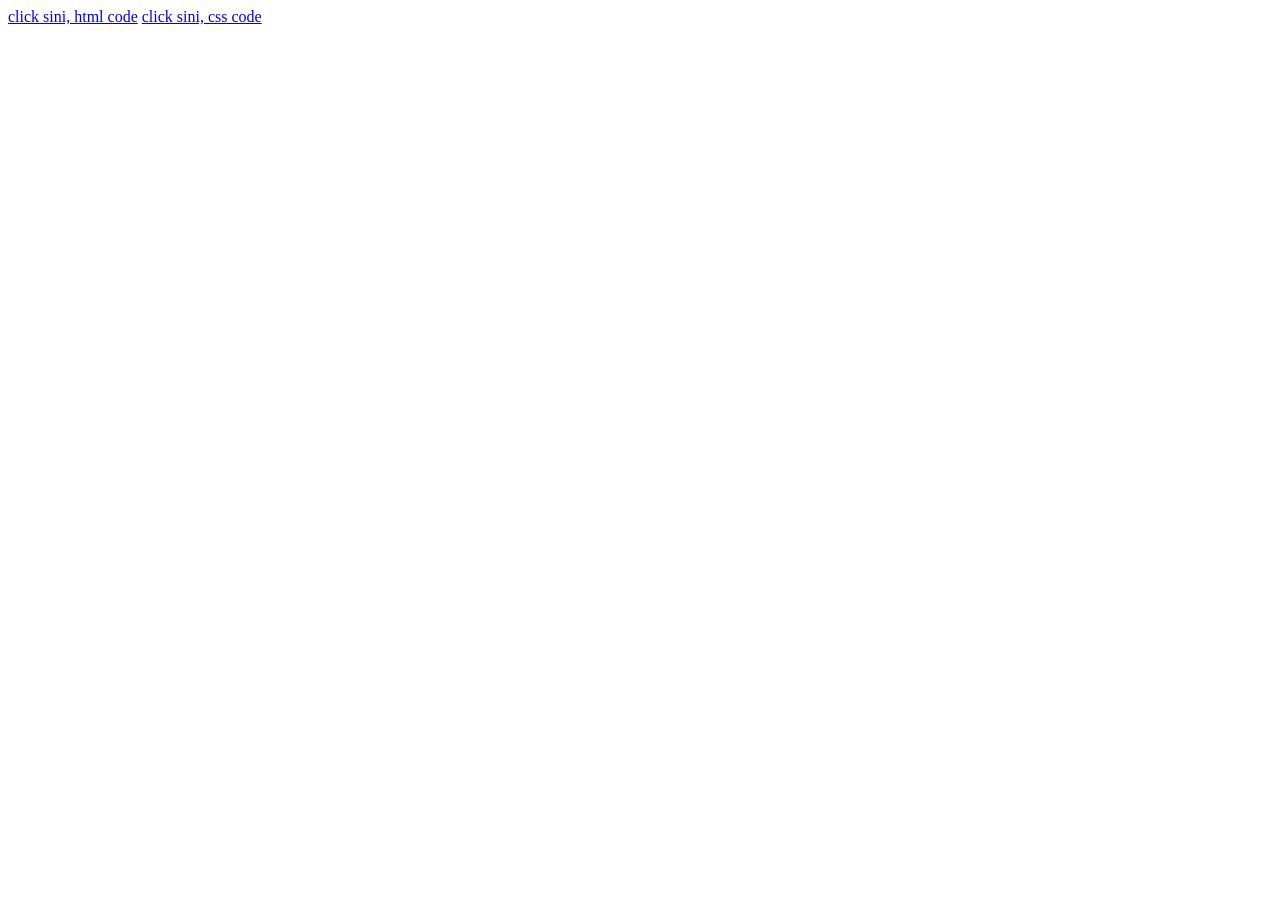
<file: tugas_web_2-main/source.html>
<!DOCTYPE html>
<html lang="en">
<head>
    <meta charset="UTF-8">
    <meta name="viewport" content="width=device-width, initial-scale=1.0">
    <title>Source Code</title>
</head>
<body>
    
    
    <a href="https://github.com/Wann1904/tugas_web_2/blob/main/tugas8.html">click sini, html code</a>
    <a href="https://github.com/Wann1904/tugas_web_2/blob/main/tugas8.css">click sini, css code</a>
</body>
</html>
</file>
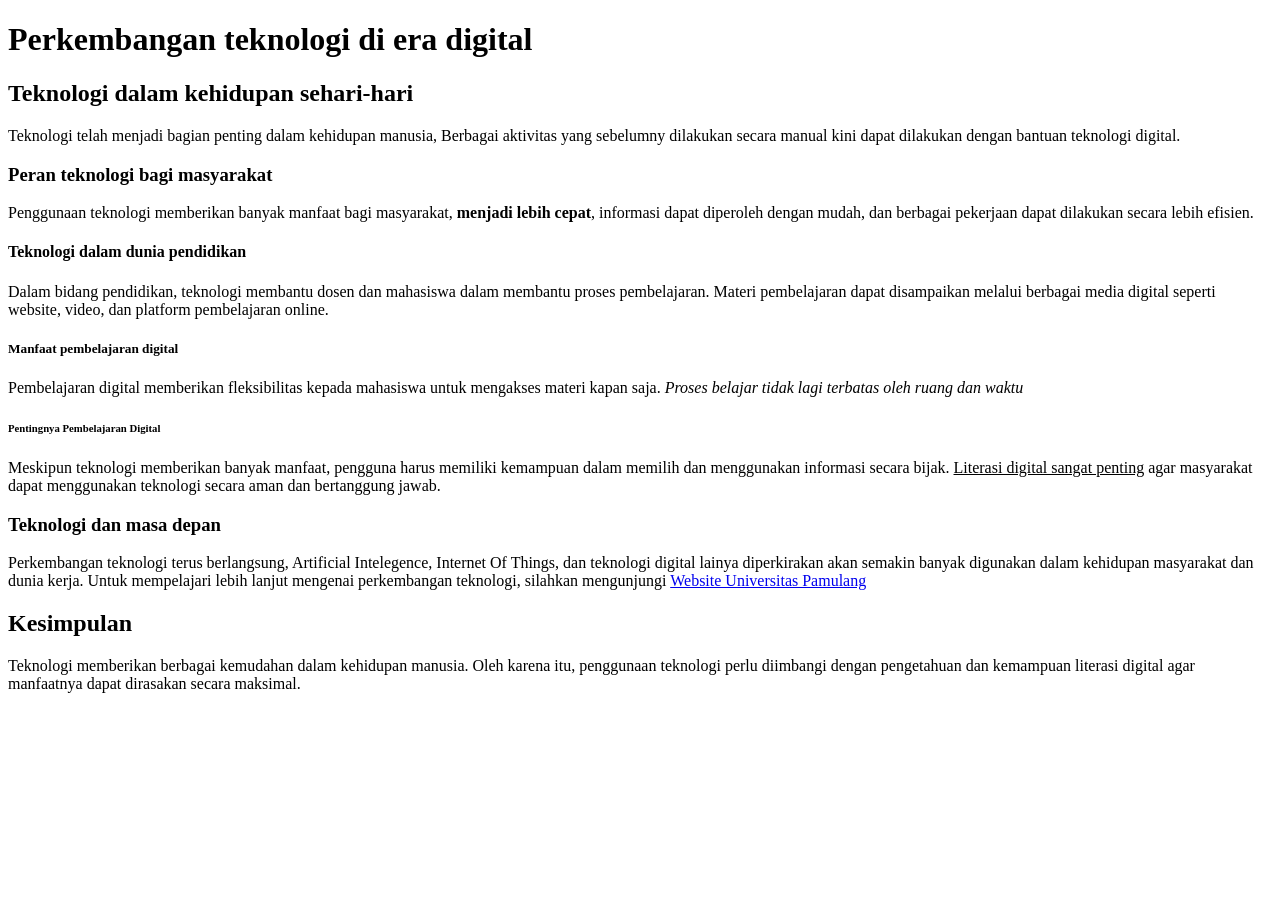
<file: tugas_web_2-main/tugas1.html>
<!DOCTYPE html>
<html lang="en">
<head>
    <meta charset="UTF-8">
    <meta name="viewport" content="width=device-width, initial-scale=0.5">
    <title>Document</title>
</head>
<body>
    <h1>Perkembangan teknologi di era digital</h1>
    <h2>Teknologi dalam kehidupan sehari-hari</h2>
    <p>Teknologi telah menjadi bagian penting dalam kehidupan manusia, Berbagai aktivitas yang sebelumny dilakukan secara manual kini dapat dilakukan dengan bantuan teknologi digital.</p>
    <h3>Peran teknologi bagi masyarakat</h3>
    <p>Penggunaan teknologi memberikan banyak manfaat bagi masyarakat, <b>menjadi lebih cepat</b>, informasi dapat diperoleh dengan mudah, dan berbagai pekerjaan dapat dilakukan secara lebih efisien.</p>
    <h4>Teknologi dalam dunia pendidikan</h4>
    <p>Dalam bidang pendidikan, teknologi membantu dosen dan mahasiswa dalam membantu proses pembelajaran. Materi pembelajaran dapat disampaikan melalui berbagai media digital seperti website, video, dan platform pembelajaran online.</p>
    <h5>Manfaat pembelajaran digital</h5>
    <p>Pembelajaran digital memberikan fleksibilitas kepada mahasiswa untuk mengakses materi kapan saja. <i>Proses belajar tidak lagi terbatas oleh ruang dan waktu</i></p>
    <h6>Pentingnya Pembelajaran Digital</h6>
    <p>Meskipun teknologi memberikan banyak manfaat, pengguna harus memiliki kemampuan dalam memilih dan menggunakan informasi secara bijak. <u>Literasi digital sangat penting</u> agar masyarakat dapat menggunakan teknologi secara aman dan bertanggung jawab.</p>
    <h3>Teknologi dan masa depan</h3>
    <p>Perkembangan teknologi terus berlangsung, Artificial Intelegence, Internet Of Things, dan teknologi digital lainya diperkirakan akan semakin banyak digunakan dalam kehidupan masyarakat dan dunia kerja. Untuk mempelajari lebih lanjut mengenai perkembangan teknologi, silahkan mengunjungi <a href="https://www.unpam.ac.id">Website Universitas Pamulang</a></p>
    <h2>Kesimpulan</h2>
    <p>Teknologi memberikan berbagai kemudahan dalam kehidupan manusia. Oleh karena itu, penggunaan teknologi perlu diimbangi dengan pengetahuan dan kemampuan literasi digital agar manfaatnya dapat dirasakan secara maksimal.</p>
</body>
</html>
</file>
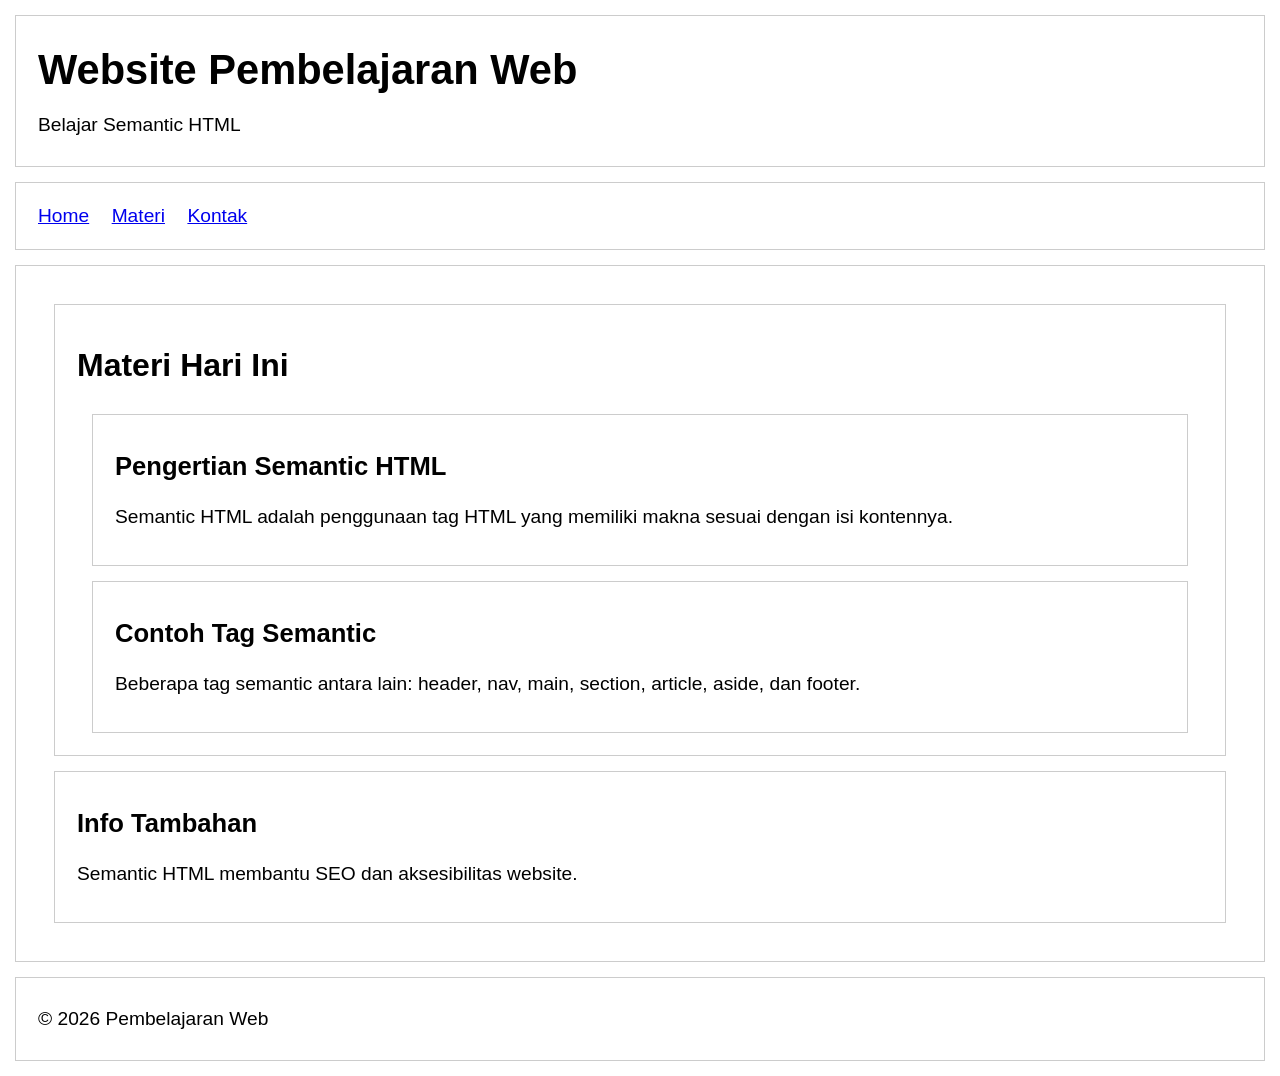
<file: tugas_web_2-main/tugas10.html>
<!DOCTYPE html>
<html lang="id">
<head>
  <meta charset="UTF-8">
  <meta name="viewport" content="width=device-width, initial-scale=1.0">
  <title>Website Pembelajaran Web</title>
  <style>
    body {
      font-family: Arial, Helvetica, sans-serif;
      margin: 0;
      padding: 15px;
    }

    header, nav, main, section, article, aside, footer {
      border: 1px solid #ccc;
      padding: 22px;
      margin-bottom: 15px;
    }

    header {
      padding-top: 30px;
      padding-bottom: 30px;
    }

    header h1 {
      margin: 0 0 20px;
      font-size: 2.6rem;
    }

    header p {
      margin: 0;
      font-size: 1.2rem;
    }

    nav a {
      margin-right: 18px;
      font-size: 1.2rem;
    }

    main {
      padding: 38px;
      padding-bottom: 23px;
    }

    section {
      padding: 22px 22px 7px;
    }

    section h2 {
      font-size: 2rem;
      margin: 20px 0 30px;
    }

    article {
      margin: 0 15px 15px;
    }

    article h3, aside h3 {
      font-size: 1.6rem;
      margin: 15px 0 25px;
    }

    article p, aside p {
      font-size: 1.2rem;
      margin: 0 0 15px;
    }

    aside {
      margin-bottom: 15px;
    }

    footer {
      margin-bottom: 0;
      font-size: 1.2rem;
      padding-top: 30px;
      padding-bottom: 30px;
    }

    footer p {
      margin: 0;
    }
  </style>
</head>
<body>

  <header>
    <h1>Website Pembelajaran Web</h1>
    <p>Belajar Semantic HTML</p>
  </header>

  <nav>
    <a href="#">Home</a>
    <a href="#">Materi</a>
    <a href="#">Kontak</a>
  </nav>

  <main>
    <section>
      <h2>Materi Hari Ini</h2>

      <article>
        <h3>Pengertian Semantic HTML</h3>
        <p>Semantic HTML adalah penggunaan tag HTML yang memiliki makna sesuai dengan isi kontennya.</p>
      </article>

      <article>
        <h3>Contoh Tag Semantic</h3>
        <p>Beberapa tag semantic antara lain: header, nav, main, section, article, aside, dan footer.</p>
      </article>
    </section>

    <aside>
      <h3>Info Tambahan</h3>
      <p>Semantic HTML membantu SEO dan aksesibilitas website.</p>
    </aside>
  </main>

  <footer>
    <p>&copy; 2026 Pembelajaran Web</p>
  </footer>

</body>
</html>
</file>
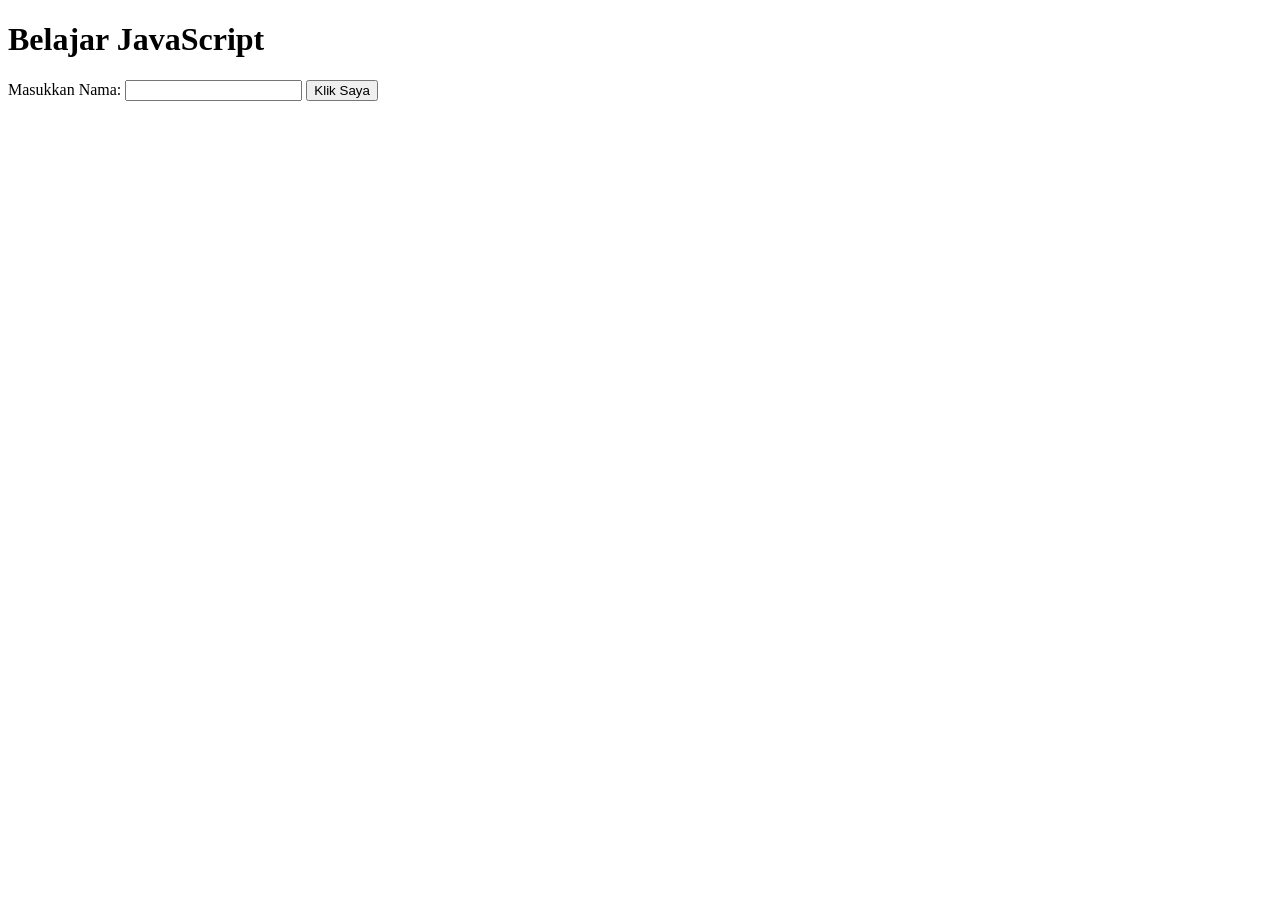
<file: tugas_web_2-main/tugas11.html>
<!DOCTYPE html>
<html lang="id">
<head>
  <meta charset="UTF-8">
  <meta name="viewport" content="width=device-width, initial-scale=1.0">
  <title>Belajar JavaScript</title>
</head>
<body>
  <h1>Belajar JavaScript</h1>

  <label for="nama">Masukkan Nama:</label>
  <input type="text" id="nama">
  <button id="tombol">Klik Saya</button>

  <p id="pesan"></p>

  <script>
    const inputNama = document.getElementById("nama");
    const tombol = document.getElementById("tombol");
    const pesan = document.getElementById("pesan");

    tombol.addEventListener("click", function () {
      const nama = inputNama.value;
      console.log("Nama yang dimasukkan: " + nama);
      alert("Halo, " + nama);
      pesan.textContent = "Selamat belajar JavaScript, " + nama + "!";
    });
  </script>
</body>
</html>
</file>
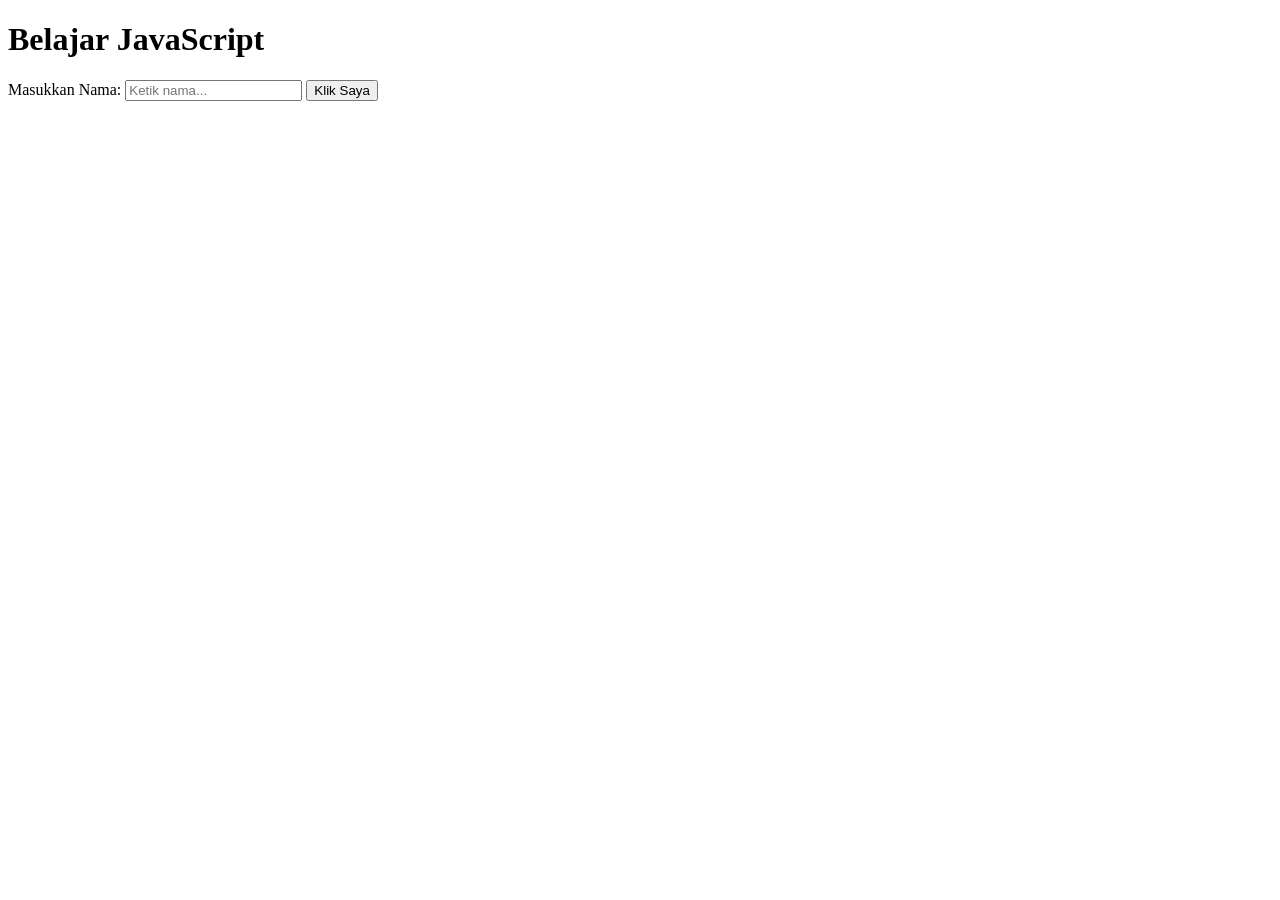
<file: tugas_web_2-main/tugas12.html>
<!DOCTYPE html>
<html lang="id">
<head>
  <meta charset="UTF-8">
  <meta name="viewport" content="width=device-width, initial-scale=1.0">
  <title>Belajar JavaScript</title>
</head>
<body>
  <h1>Belajar JavaScript</h1>

  <label for="nama">Masukkan Nama:</label>
  <input type="text" id="nama" placeholder="Ketik nama...">
  <button id="tombol">Klik Saya</button>

  <p id="hasil"></p>

  <script>
    const inputNama = document.getElementById("nama");
    const tombol = document.getElementById("tombol");
    const hasil = document.getElementById("hasil");

    tombol.addEventListener("click", function () {
      const nama = inputNama.value.trim();
      if (nama === "") {
        alert("Nama belum diisi!");
        inputNama.focus();
        return;
      }
      alert("Halo, " + nama + "!");
      console.log("Nama yang dimasukkan: " + nama);
      hasil.textContent = "Selamat belajar JavaScript, " + nama + "!";
    });
  </script>
</body>
</html>
</file>
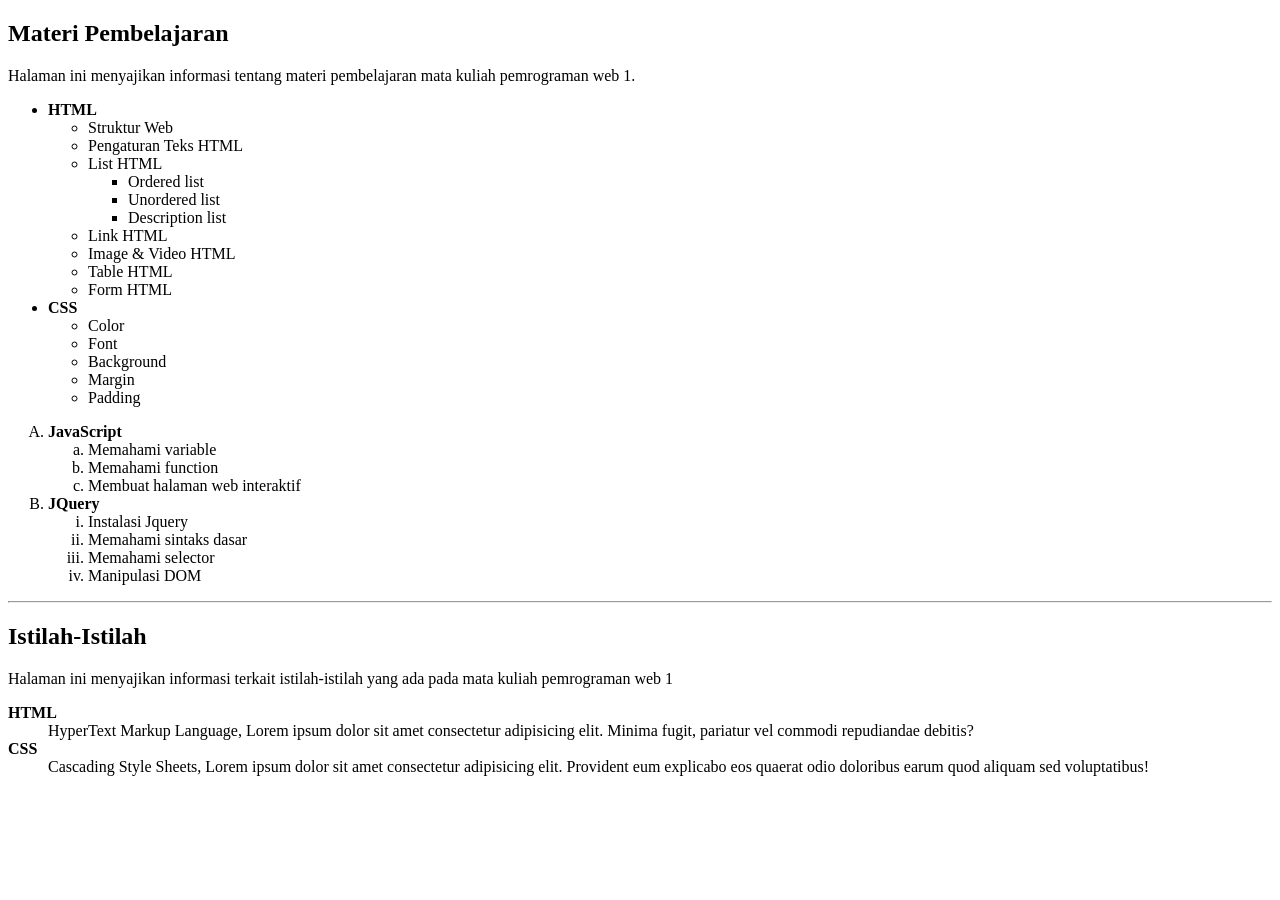
<file: tugas_web_2-main/tugas3.html>
<!DOCTYPE html>
<html lang="id">
<head>
    <meta charset="UTF-8">
    <meta name="viewport" content="width=device-width, initial-scale=1.0">
    <title>Materi Pembelajaran & Istilah-Istilah</title>
</head>
<body>

    <!-- Bagian 1: Materi Pembelajaran -->
    <h2>Materi Pembelajaran</h2>
    <p>Halaman ini menyajikan informasi tentang materi pembelajaran mata kuliah pemrograman web 1.</p>

    <ul>
        <li><b>HTML</b>
            <ul>
                <li>Struktur Web</li>
                <li>Pengaturan Teks HTML</li>
                <li>List HTML
                    <ul>
                        <li>Ordered list</li>
                        <li>Unordered list</li>
                        <li>Description list</li>
                    </ul>
                </li>
                <li>Link HTML</li>
                <li>Image & Video HTML</li>
                <li>Table HTML</li>
                <li>Form HTML</li>
            </ul>
        </li>
        <li><b>CSS</b>
            <ul>
                <li>Color</li>
                <li>Font</li>
                <li>Background</li>
                <li>Margin</li>
                <li>Padding</li>
            </ul>
        </li>
    </ul>

    <ol type="A">
        <li><b>JavaScript</b>
            <ol type="a">
                <li>Memahami variable</li>
                <li>Memahami function</li>
                <li>Membuat halaman web interaktif</li>
            </ol>
        </li>
        <li><b>JQuery</b>
            <ol type="i">
                <li>Instalasi Jquery</li>
                <li>Memahami sintaks dasar</li>
                <li>Memahami selector</li>
                <li>Manipulasi DOM</li>
            </ol>
        </li>
    </ol>

    <hr>

    <!-- Bagian 2: Istilah-Istilah -->
    <h2>Istilah-Istilah</h2>
    <p>Halaman ini menyajikan informasi terkait istilah-istilah yang ada pada mata kuliah pemrograman web 1</p>

    <dl>
        <dt><b>HTML</b></dt>
        <dd>HyperText Markup Language, Lorem ipsum dolor sit amet consectetur adipisicing elit. Minima fugit, pariatur vel commodi repudiandae debitis?</dd>
        
        <dt><b>CSS</b></dt>
        <dd>Cascading Style Sheets, Lorem ipsum dolor sit amet consectetur adipisicing elit. Provident eum explicabo eos quaerat odio doloribus earum quod aliquam sed voluptatibus!</dd>
    </dl>

</body>
</html>
</file>
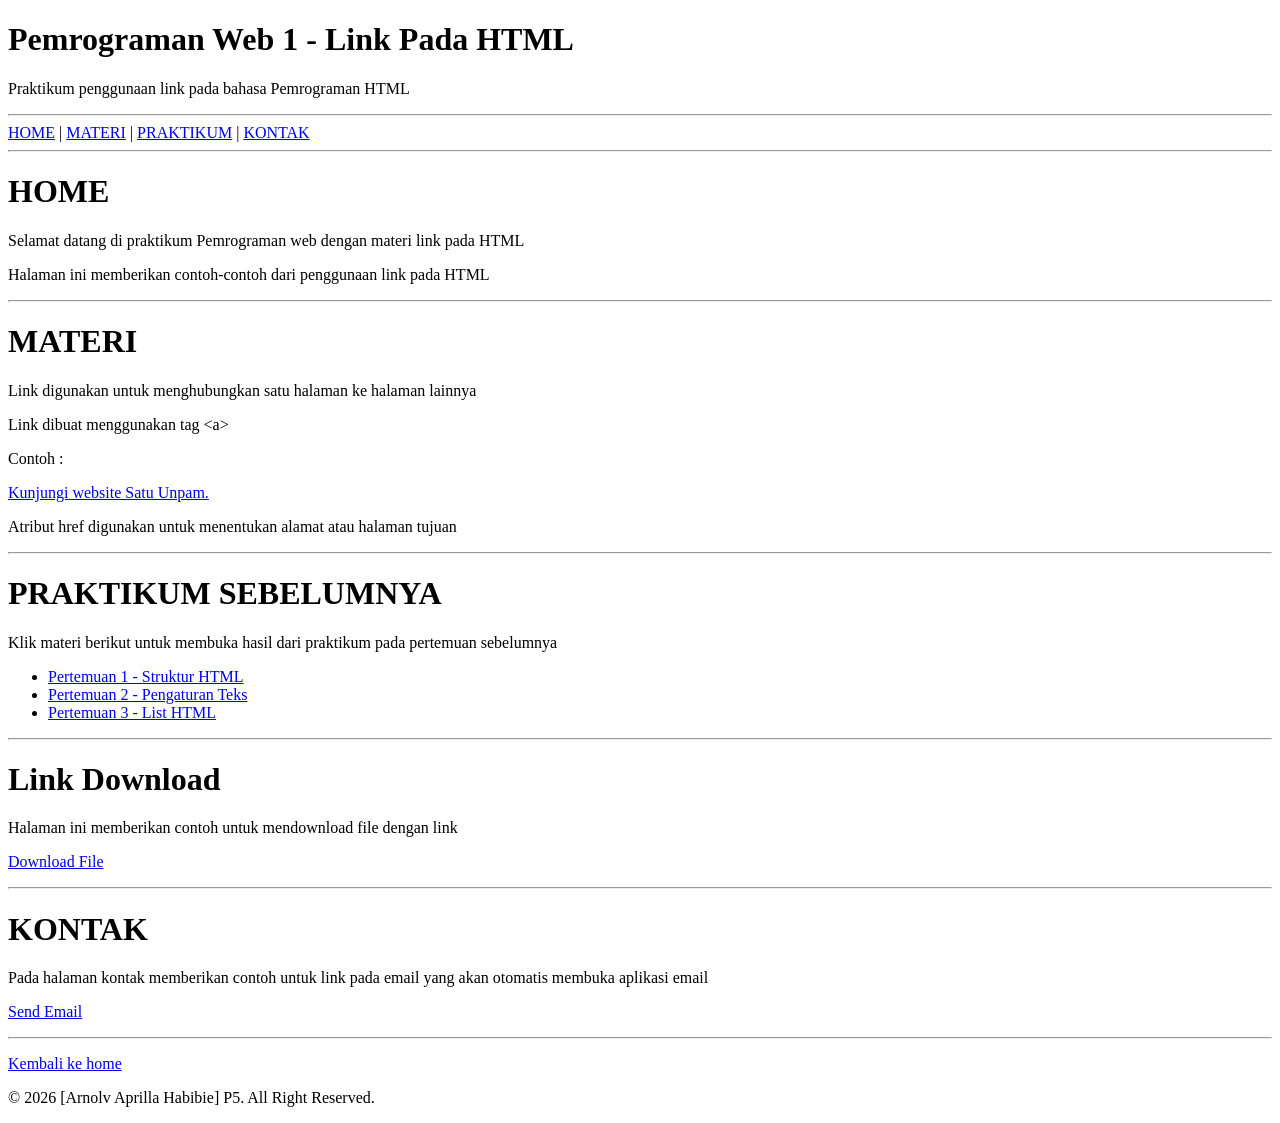
<file: tugas_web_2-main/tugas4.html>
<!DOCTYPE html>
<html lang="id">
<head>
    <meta charset="UTF-8">
    <title>Pemrograman Web 1 - Link Pada HTML</title>
</head>
<body>

    <h1>Pemrograman Web 1 - Link Pada HTML</h1>

    <p>Praktikum penggunaan link pada bahasa Pemrograman HTML</p>

    <hr>

    <a href="#home">HOME</a> |
    <a href="#materi">MATERI</a> |
    <a href="#praktikum">PRAKTIKUM</a> |
    <a href="#kontak">KONTAK</a>

    <hr>

    <h1 id="home">HOME</h1>

    <p>
        Selamat datang di praktikum Pemrograman web dengan materi link pada HTML
    </p>

    <p>
        Halaman ini memberikan contoh-contoh dari penggunaan link pada HTML
    </p>

    <hr>

    <h1 id="materi">MATERI</h1>

    <p>Link digunakan untuk menghubungkan satu halaman ke halaman lainnya</p>

    <p>Link dibuat menggunakan tag &lt;a&gt;</p>

    <p>Contoh :</p>

    <p>
        <a href="https://satu.unpam.ac.id/">
            Kunjungi website Satu Unpam.
        </a>
    </p>

    <p>
        Atribut href digunakan untuk menentukan alamat atau halaman tujuan
    </p>

    <hr>

    <h1 id="praktikum">PRAKTIKUM SEBELUMNYA</h1>

    <p>
        Klik materi berikut untuk membuka hasil dari praktikum pada pertemuan sebelumnya
    </p>

    <ul>
        <li>
            <a href="tugas1.html">
                Pertemuan 1 - Struktur HTML
            </a>
        </li>

        <li>
            <a href="tugas2.html">
                Pertemuan 2 - Pengaturan Teks
            </a>
        </li>

        <li>
            <a href="tugas3.html">
                Pertemuan 3 - List HTML
            </a>
        </li>
    </ul>

    <hr>

    <h1>Link Download</h1>

    <p>
        Halaman ini memberikan contoh untuk mendownload file dengan link
    </p>

    <p>
        <a href="PEMOGRAMAN WEB1_PERTEMUAN 5.pptx" download>Download File</a>
    </p>

    <hr>

    <h1 id="kontak">KONTAK</h1>

    <p>
        Pada halaman kontak memberikan contoh untuk link pada email
        yang akan otomatis membuka aplikasi email
    </p>

    <p>
        <a href="mailto:arnolv.habibie28@gmail.com">Send Email</a>
    </p>

    <hr>

    <p>
        <a href="tugas4.html">Kembali ke home</a>
    </p>

    <p>
        © 2026 [Arnolv Aprilla Habibie] P5. All Right Reserved.
    </p>

</body>
</html>
</file>
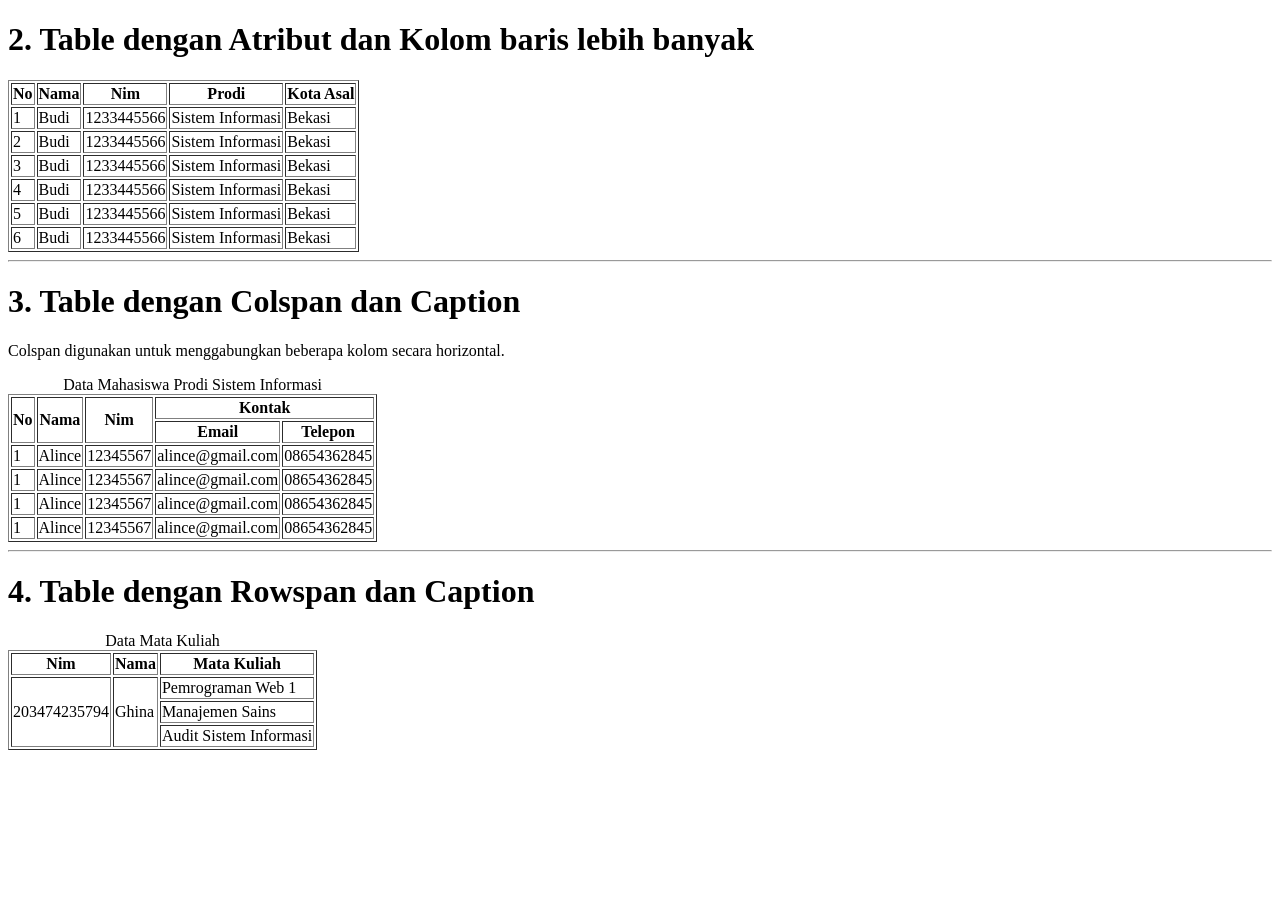
<file: tugas_web_2-main/tugas6.html>
<!DOCTYPE html>
<html>
<head>
    <title>Contoh Tabel HTML</title>
</head>
<body>
    <h1>2. Table dengan Atribut dan Kolom baris lebih banyak</h1>

    <table border="1">
        <tr>
            <th>No</th>
            <th>Nama</th>
            <th>Nim</th>
            <th>Prodi</th>
            <th>Kota Asal</th>
        </tr>

        <tr>
            <td>1</td>
            <td>Budi</td>
            <td>1233445566</td>
            <td>Sistem Informasi</td>
            <td>Bekasi</td>
        </tr>

        <tr>
            <td>2</td>
            <td>Budi</td>
            <td>1233445566</td>
            <td>Sistem Informasi</td>
            <td>Bekasi</td>
        </tr>

        <tr>
            <td>3</td>
            <td>Budi</td>
            <td>1233445566</td>
            <td>Sistem Informasi</td>
            <td>Bekasi</td>
        </tr>

        <tr>
            <td>4</td>
            <td>Budi</td>
            <td>1233445566</td>
            <td>Sistem Informasi</td>
            <td>Bekasi</td>
        </tr>

        <tr>
            <td>5</td>
            <td>Budi</td>
            <td>1233445566</td>
            <td>Sistem Informasi</td>
            <td>Bekasi</td>
        </tr>

        <tr>
            <td>6</td>
            <td>Budi</td>
            <td>1233445566</td>
            <td>Sistem Informasi</td>
            <td>Bekasi</td>
        </tr>
    </table>


    <hr>

    <h1>3. Table dengan Colspan dan Caption</h1>

    <p>Colspan digunakan untuk menggabungkan beberapa kolom secara horizontal.</p>

    <table border="1">
        <caption>Data Mahasiswa Prodi Sistem Informasi</caption>

        <tr>
            <th rowspan="2">No</th>
            <th rowspan="2">Nama</th>
            <th rowspan="2">Nim</th>
            <th colspan="2">Kontak</th>
        </tr>

        <tr>
            <th>Email</th>
            <th>Telepon</th>
        </tr>

        <tr>
            <td>1</td>
            <td>Alince</td>
            <td>12345567</td>
            <td>alince@gmail.com</td>
            <td>08654362845</td>
        </tr>

        <tr>
            <td>1</td>
            <td>Alince</td>
            <td>12345567</td>
            <td>alince@gmail.com</td>
            <td>08654362845</td>
        </tr>

        <tr>
            <td>1</td>
            <td>Alince</td>
            <td>12345567</td>
            <td>alince@gmail.com</td>
            <td>08654362845</td>
        </tr>

        <tr>
            <td>1</td>
            <td>Alince</td>
            <td>12345567</td>
            <td>alince@gmail.com</td>
            <td>08654362845</td>
        </tr>
    </table>


    <hr>

    <h1>4. Table dengan Rowspan dan Caption</h1>

    <table border="1">
        <caption>Data Mata Kuliah</caption>

        <tr>
            <th>Nim</th>
            <th>Nama</th>
            <th>Mata Kuliah</th>
        </tr>

        <tr>
            <td rowspan="3">203474235794</td>
            <td rowspan="3">Ghina</td>
            <td>Pemrograman Web 1</td>
        </tr>

        <tr>
            <td>Manajemen Sains</td>
        </tr>

        <tr>
            <td>Audit Sistem Informasi</td>
        </tr>
    </table>

</body>
</html>
</file>
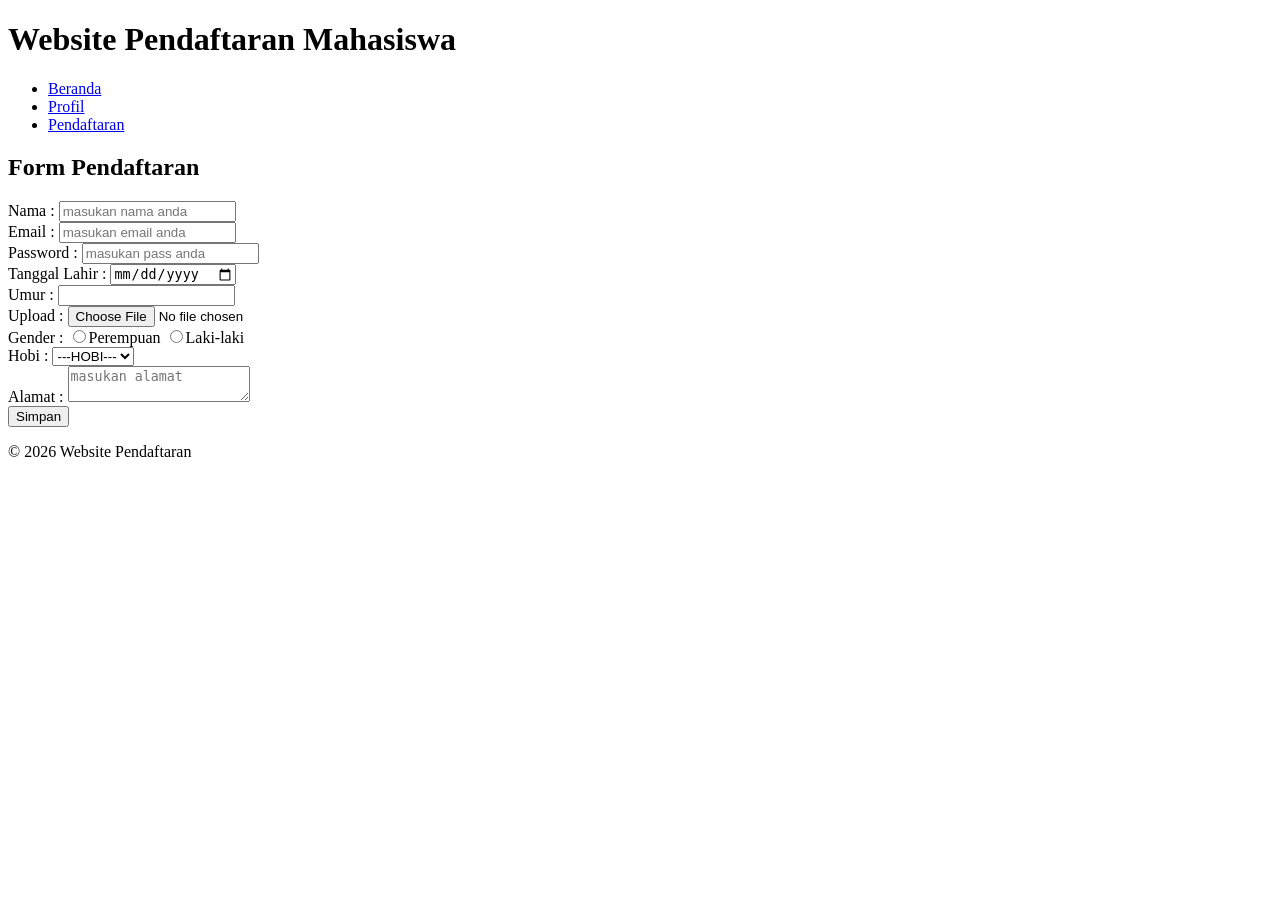
<file: tugas_web_2-main/tugas7.html>
<!DOCTYPE html>
<html lang="id">
<head>
    <meta charset="UTF-8">
    <title>Website Pendaftaran Mahasiswa</title>
</head>

<body>

    <h1>Website Pendaftaran Mahasiswa</h1>

    <ul>
        <li><a href="#">Beranda</a></li>
        <li><a href="#">Profil</a></li>
        <li><a href="#">Pendaftaran</a></li>
    </ul>

    <h2>Form Pendaftaran</h2>

    <form>

        Nama :
        <input type="text" name="nama" placeholder="masukan nama anda">
        <br>

        Email :
        <input type="email" name="email" placeholder="masukan email anda">
        <br>

        Password :
        <input type="password" name="password" placeholder="masukan pass anda">
        <br>

        Tanggal Lahir :
        <input type="date" name="tanggal_lahir">
        <br>

        Umur :
        <input type="number" name="umur">
        <br>

        Upload :
        <input type="file" name="upload">
        <br>

        Gender :
        <input type="radio" name="gender" value="perempuan">Perempuan
        <input type="radio" name="gender" value="laki-laki">Laki-laki
        <br>

        Hobi :
        <select name="hobi">
            <option>---HOBI---</option>
            <option>Gaming</option>
            <option>Olahraga</option>
            <option>Membaca</option>
            <option>Musik</option>
        </select>

        <br>

        Alamat :
        <textarea name="alamat" placeholder="masukan alamat"></textarea>

        <br>

        <button type="submit">Simpan</button>

    </form>

    <p>© 2026 Website Pendaftaran</p>

</body>
</html>
</file>
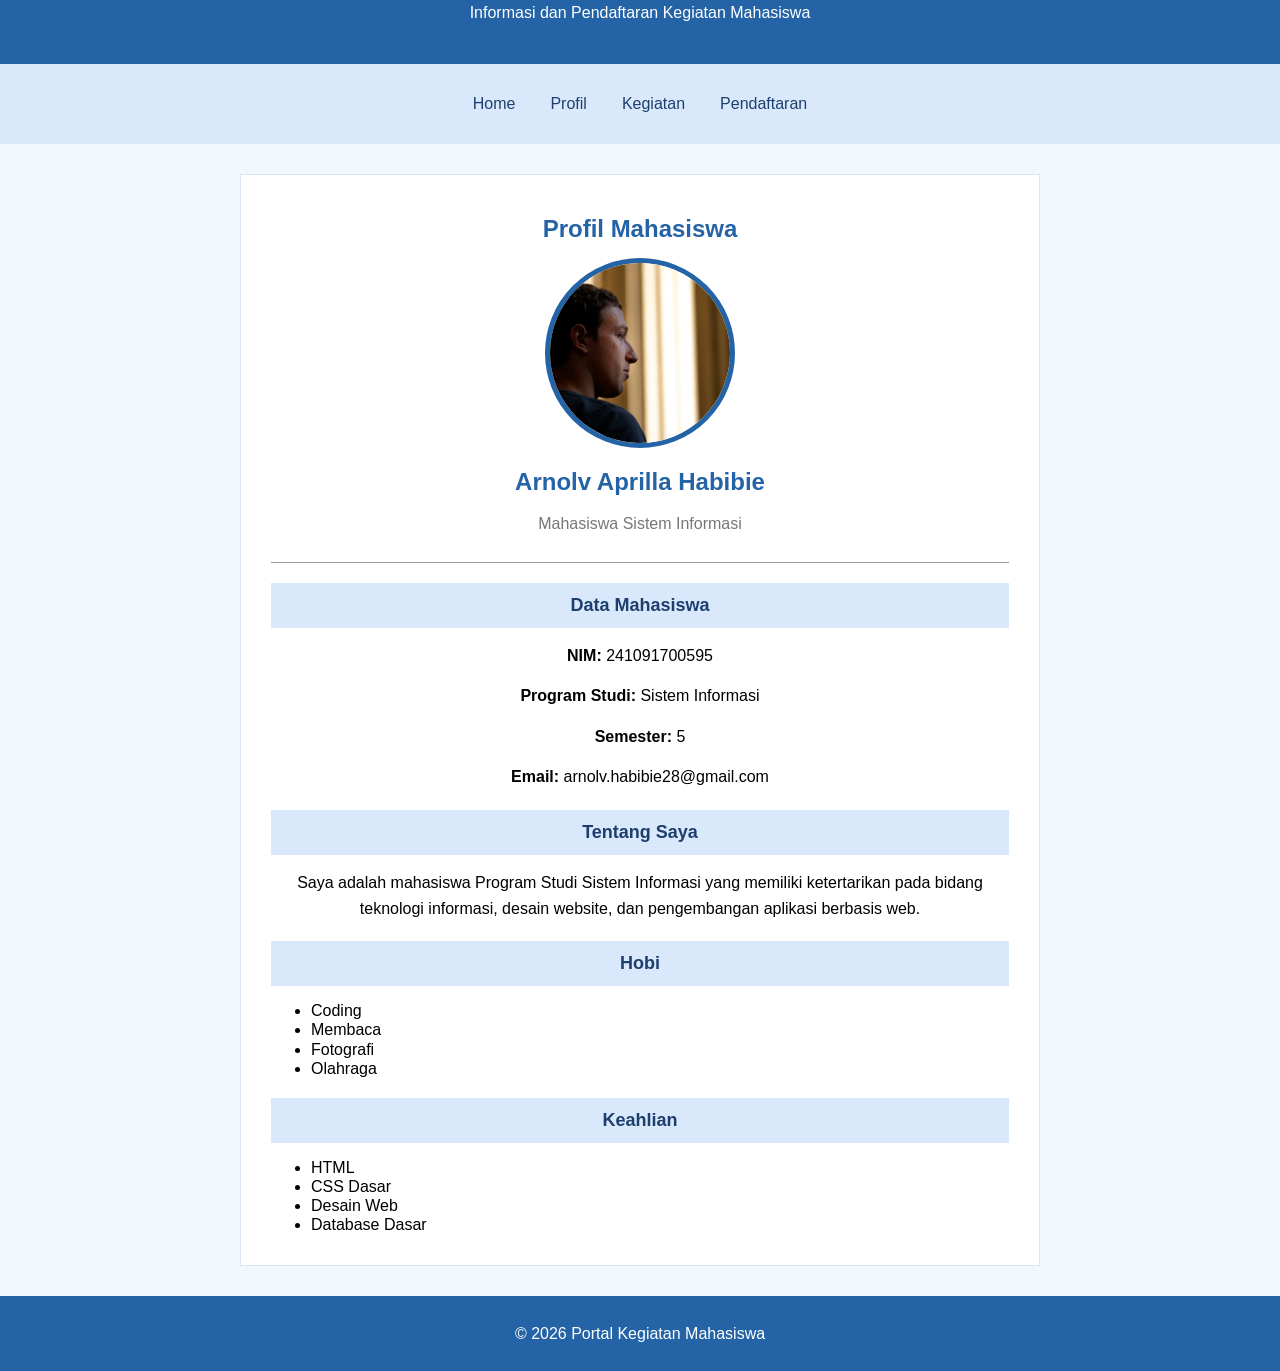
<file: tugas_web_2-main/tugas8.html>
<!DOCTYPE html>
<html lang="id">
<head>
  <meta charset="UTF-8">
  <meta name="viewport" content="width=device-width, initial-scale=1.0">
  <title>Profil Mahasiswa</title>
  <link rel="stylesheet" href="tugas8.css">
</head>
<body>

  <header>
    <h1>Informasi dan Pendaftaran Kegiatan Mahasiswa</h1>
  </header>

  <nav>
    <a href="#">Home</a>
    <a href="#">Profil</a>
    <a href="#">Kegiatan</a>
    <a href="#">Pendaftaran</a>
  </nav>

  <main>
    <section class="card">
      <h2 class="judul">Profil Mahasiswa</h2>

      <img src="images/mahasiswa.webp.webp" alt="Foto mahasiswa" class="foto">

      <h2 class="nama">Arnolv Aprilla Habibie</h2>
      <p class="jurusan">Mahasiswa Sistem Informasi</p>
      <hr>

      <h3>Data Mahasiswa</h3>
      <p><strong>NIM:</strong> 241091700595</p>
      <p><strong>Program Studi:</strong> Sistem Informasi</p>
      <p><strong>Semester:</strong> 5</p>
      <p><strong>Email:</strong> arnolv.habibie28@gmail.com</p>

      <h3>Tentang Saya</h3>
      <p>Saya adalah mahasiswa Program Studi Sistem Informasi yang memiliki ketertarikan pada bidang teknologi informasi, desain website, dan pengembangan aplikasi berbasis web.</p>

      <h3>Hobi</h3>
      <ul>
        <li>Coding</li>
        <li>Membaca</li>
        <li>Fotografi</li>
        <li>Olahraga</li>
      </ul>

      <h3>Keahlian</h3>
      <ul>
        <li>HTML</li>
        <li>CSS Dasar</li>
        <li>Desain Web</li>
        <li>Database Dasar</li>
      </ul>
    </section>
  </main>

  <footer>
    <p>&copy; 2026 Portal Kegiatan Mahasiswa</p>
  </footer>

</body>
</html>
</file>
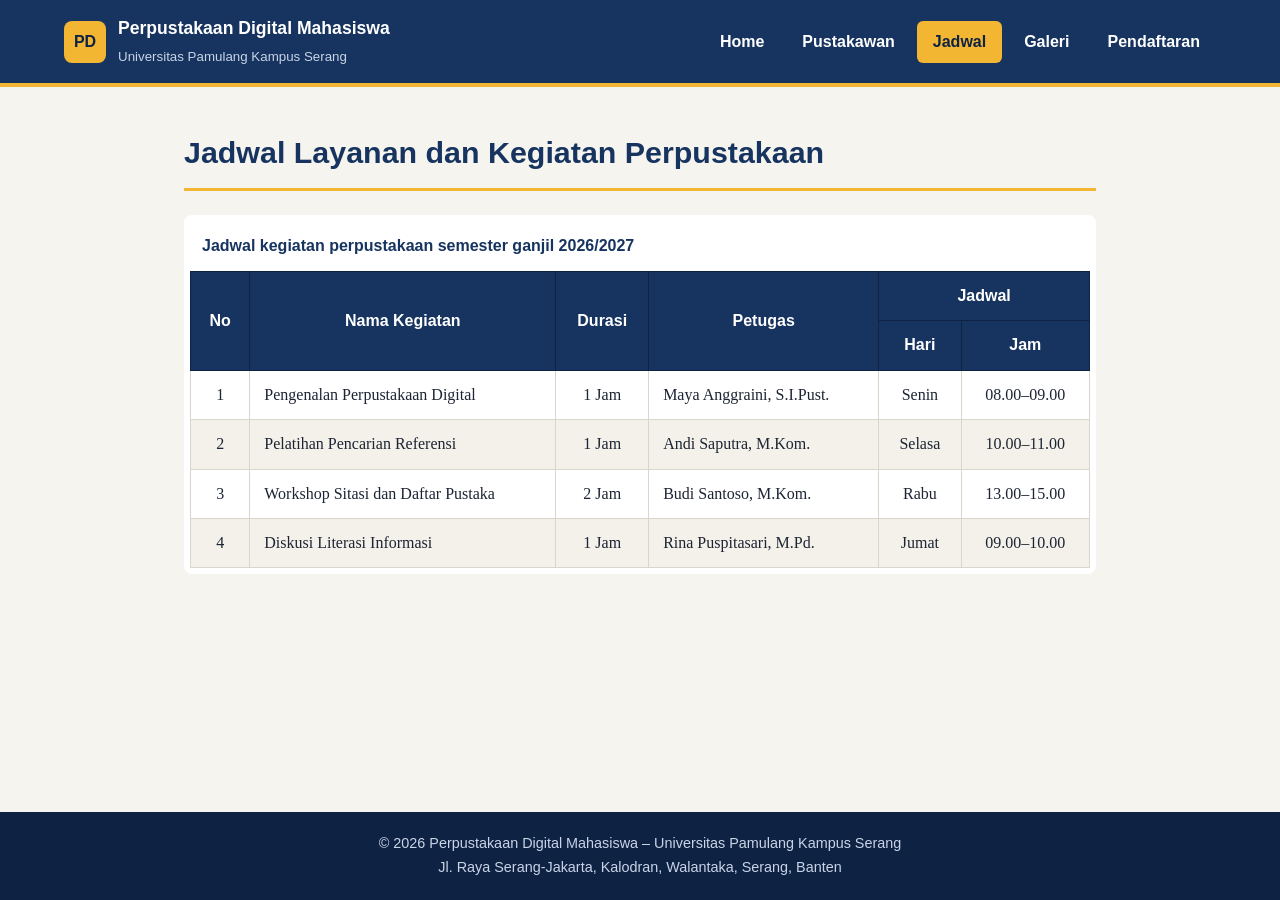
<file: tugas_web_2-main/pemrogramanweb1_UTS-20261106T132233Z-1-001/pemrogramanweb1_UTS/halaman3.html>
<!DOCTYPE html>
<html lang="id">
<head>
  <meta charset="UTF-8">
  <meta name="viewport" content="width=device-width, initial-scale=1.0">
  <title>Jadwal | Perpustakaan Digital Mahasiswa</title>
  <link rel="stylesheet" href="style.css">
</head>
<body>
  <header>
    <div class="brand">
      <span class="logo-mark">PD</span>
      <div>
        <strong>Perpustakaan Digital Mahasiswa</strong>
        <small>Universitas Pamulang Kampus Serang</small>
      </div>
    </div>
    <nav>
      <ul><li><a href="index.html">Home</a></li><li><a href="halaman2.html">Pustakawan</a></li><li><a href="halaman3.html" class="aktif" aria-current="page">Jadwal</a></li><li><a href="halaman4.html">Galeri</a></li><li><a href="halaman5.html">Pendaftaran</a></li></ul>
    </nav>
  </header>
  <main>
    <h1 class="judul-halaman">Jadwal Layanan dan Kegiatan Perpustakaan</h1>
    <div class="tabel-wrap">
      <table>
        <caption>Jadwal kegiatan perpustakaan semester ganjil 2026/2027</caption>
        <thead>
          <tr>
            <th rowspan="2">No</th>
            <th rowspan="2">Nama Kegiatan</th>
            <th rowspan="2">Durasi</th>
            <th rowspan="2">Petugas</th>
            <th colspan="2">Jadwal</th>
          </tr>
          <tr>
            <th>Hari</th>
            <th>Jam</th>
          </tr>
        </thead>
        <tbody>
          <tr><td>1</td><td>Pengenalan Perpustakaan Digital</td><td>1 Jam</td><td>Maya Anggraini, S.I.Pust.</td><td>Senin</td><td>08.00&ndash;09.00</td></tr>
          <tr><td>2</td><td>Pelatihan Pencarian Referensi</td><td>1 Jam</td><td>Andi Saputra, M.Kom.</td><td>Selasa</td><td>10.00&ndash;11.00</td></tr>
          <tr><td>3</td><td>Workshop Sitasi dan Daftar Pustaka</td><td>2 Jam</td><td>Budi Santoso, M.Kom.</td><td>Rabu</td><td>13.00&ndash;15.00</td></tr>
          <tr><td>4</td><td>Diskusi Literasi Informasi</td><td>1 Jam</td><td>Rina Puspitasari, M.Pd.</td><td>Jumat</td><td>09.00&ndash;10.00</td></tr>
        </tbody>
      </table>
    </div>
  </main>
  <footer>
    <p>&copy; 2026 Perpustakaan Digital Mahasiswa &ndash; Universitas Pamulang Kampus Serang</p>
    <p>Jl. Raya Serang-Jakarta, Kalodran, Walantaka, Serang, Banten</p>
  </footer>
</body>
</html>
</file>
<file: tugas_web_2-main/tugas8.css>
* {
  box-sizing: border-box;
}

body {
  margin: 0;
  font-family: Arial, Helvetica, sans-serif;
  background-color: #f2f7fe;
  color: #000;
  text-align: center;
}

/* Header */
header {
  background-color: #2363a6;
  color: #fff;
  height: 64px;
  padding-top: 4px;
}

header h1 {
  margin: 0;
  font-size: 16px;
  font-weight: normal;
}

/* Navigasi */
nav {
  background-color: #d9e8fb;
  height: 80px;
  display: flex;
  justify-content: center;
  align-items: center;
  gap: 35px;
}

nav a {
  color: #1e3f6e;
  text-decoration: none;
  font-size: 16px;
}

nav a:hover {
  text-decoration: underline;
}

/* Konten */
main {
  padding: 30px 51px;
}

.card {
  max-width: 800px;
  margin: 0 auto;
  background-color: #fff;
  border: 1px solid #d9e5f5;
  padding: 40px 30px 30px;
}

.judul,
.nama {
  color: #2363a6;
  margin: 0 0 15px;
}

.judul {
  font-size: 24px;
}

.nama {
  font-size: 24px;
  margin-top: 20px;
}

.foto {
  width: 190px;
  height: 190px;
  border-radius: 50%;
  border: 5px solid #2363a6;
  object-fit: cover;
  background-color: #ebebeb;
  display: block;
  margin: 0 auto;
}

.jurusan {
  color: #777;
  margin: 0 0 25px;
}

hr {
  border: none;
  border-top: 1px solid #999;
  margin: 0 0 20px;
}

h3 {
  background-color: #d9e8fb;
  color: #1e3f6e;
  font-size: 18px;
  margin: 20px 0 15px;
  padding: 12px 10px;
}

p {
  line-height: 1.6;
  margin: 0 0 15px;
}

ul {
  text-align: left;
  margin: 0;
  padding-left: 40px;
  line-height: 1.2;
}

/* Footer */
footer {
  background-color: #2363a6;
  color: #fff;
  padding: 25px 10px;
}

footer p {
  margin: 0;
}
</file>
<file: tugas_web_2-main/pemrogramanweb1_UTS-20261106T132233Z-1-001/pemrogramanweb1_UTS/style.css>
/* ===== Dasar ===== */
:root{
  --biru:#16345f;
  --biru-tua:#0e2344;
  --kuning:#f2b632;
  --krem:#f6f4ee;
  --teks:#1d2433;
  --garis:#d9d6cc;
}
*{box-sizing:border-box;margin:0;padding:0}
body{font-family:Georgia,"Times New Roman",serif;background:var(--krem);color:var(--teks);line-height:1.65;display:flex;flex-direction:column;min-height:100vh}
h1,h2,nav,button,label,legend,th,caption,figcaption,small{font-family:"Trebuchet MS",Verdana,sans-serif}
img,video{max-width:100%;display:block}
a{color:inherit}

/* ===== Header & navigasi ===== */
header{background:var(--biru);color:#fff;padding:14px 5%;display:flex;flex-wrap:wrap;align-items:center;justify-content:space-between;gap:12px;border-bottom:4px solid var(--kuning)}
.brand{display:flex;align-items:center;gap:12px}
.brand strong{display:block;font-family:"Trebuchet MS",Verdana,sans-serif;font-size:1.1rem}
.brand small{color:#c9d4e6}
.logo-mark{background:var(--kuning);color:var(--biru-tua);font-family:"Trebuchet MS",sans-serif;font-weight:700;width:42px;height:42px;border-radius:8px;display:grid;place-items:center}
nav ul{list-style:none;display:flex;flex-wrap:wrap;gap:6px}
nav a{display:block;padding:8px 16px;border-radius:6px;text-decoration:none;color:#fff;font-weight:600}
nav a:hover{background:rgba(255,255,255,.15)}
nav a.aktif{background:var(--kuning);color:var(--biru-tua)}
a:focus-visible,button:focus-visible,input:focus-visible,select:focus-visible,textarea:focus-visible{outline:3px solid var(--kuning);outline-offset:2px}

/* ===== Konten ===== */
main{flex:1;width:100%;max-width:1040px;margin:0 auto;padding:40px 5%}
.judul-halaman{color:var(--biru);font-size:1.9rem;margin-bottom:24px;padding-bottom:10px;border-bottom:3px solid var(--kuning)}
h2{color:var(--biru);margin-bottom:10px}

/* Home */
.hero{display:grid;grid-template-columns:1.1fr 1fr;gap:32px;align-items:center;margin-bottom:40px}
.hero h1{font-size:2.4rem;line-height:1.2;color:var(--biru);margin-bottom:16px}
.sambutan{font-size:1.1rem;margin-bottom:22px}
.hero img{border-radius:10px;border:6px solid #fff;box-shadow:0 6px 18px rgba(14,35,68,.18)}
.tombol{display:inline-block;background:var(--biru);color:#fff;padding:12px 22px;border-radius:6px;text-decoration:none;font-family:"Trebuchet MS",sans-serif;font-weight:600}
.tombol:hover{background:var(--biru-tua)}
.kolom-3{display:grid;grid-template-columns:repeat(3,1fr);gap:20px}
.kartu{background:#fff;border-left:5px solid var(--kuning);padding:20px;border-radius:4px}

/* Pustakawan */
.profil{display:grid;grid-template-columns:240px 1fr;gap:30px;background:#fff;padding:28px;border-radius:8px;margin-bottom:32px;align-items:start}
.profil img{width:100%;aspect-ratio:3/4;object-fit:cover;border-radius:8px}
.profil h2{font-size:1.6rem}
dl{display:grid;grid-template-columns:90px 1fr;gap:6px 12px;margin-bottom:14px}
dt{font-weight:700;color:var(--biru);font-family:"Trebuchet MS",sans-serif}
.layanan{background:#fff;padding:28px;border-radius:8px}
.layanan ul{padding-left:22px}
.layanan li{margin-bottom:6px}

/* Tabel jadwal */
.tabel-wrap{overflow-x:auto;background:#fff;border-radius:8px;padding:6px}
table{width:100%;border-collapse:collapse;min-width:640px}
caption{padding:12px;font-weight:700;color:var(--biru);text-align:left}
th,td{border:1px solid var(--garis);padding:11px 14px;text-align:left}
th{background:var(--biru);color:#fff;text-align:center;border-color:var(--biru-tua)}
td:first-child,td:nth-child(3),td:nth-child(5),td:nth-child(6){text-align:center}
tbody tr:nth-child(even){background:#f3f1e9}

/* Galeri */
.galeri{display:grid;grid-template-columns:repeat(auto-fit,minmax(260px,1fr));gap:20px;margin-bottom:36px}
figure{background:#fff;padding:10px;border-radius:8px}
figure img{width:100%;aspect-ratio:4/3;object-fit:cover;border-radius:4px}
figcaption{padding-top:8px;font-size:.95rem;text-align:center}
.video-box{background:#fff;padding:24px;border-radius:8px}
.video-box video{width:100%;max-height:520px;background:#000;border-radius:6px}

/* Form */
form{background:#fff;padding:28px;border-radius:8px;max-width:640px}
form label,legend{display:block;font-weight:700;color:var(--biru);margin:16px 0 6px}
form label.pilihan{display:inline-block;font-weight:400;color:var(--teks);margin:0 18px 0 0}
fieldset{border:none}
input[type=text],input[type=email],select,textarea{width:100%;padding:10px 12px;border:1px solid #b9b5a8;border-radius:5px;font:inherit;background:#fff}
button{margin-top:24px;background:var(--kuning);color:var(--biru-tua);border:none;padding:12px 32px;border-radius:6px;font-size:1rem;font-weight:700;cursor:pointer}
button:hover{background:#e0a31c}

/* Footer */
footer{background:var(--biru-tua);color:#c9d4e6;text-align:center;padding:20px 5%;font-size:.9rem;font-family:"Trebuchet MS",sans-serif}

/* Responsif */
@media (max-width:760px){
  .hero,.profil,.kolom-3{grid-template-columns:1fr}
  .hero h1{font-size:1.9rem}
  .profil img{max-width:240px}
}
</file>
